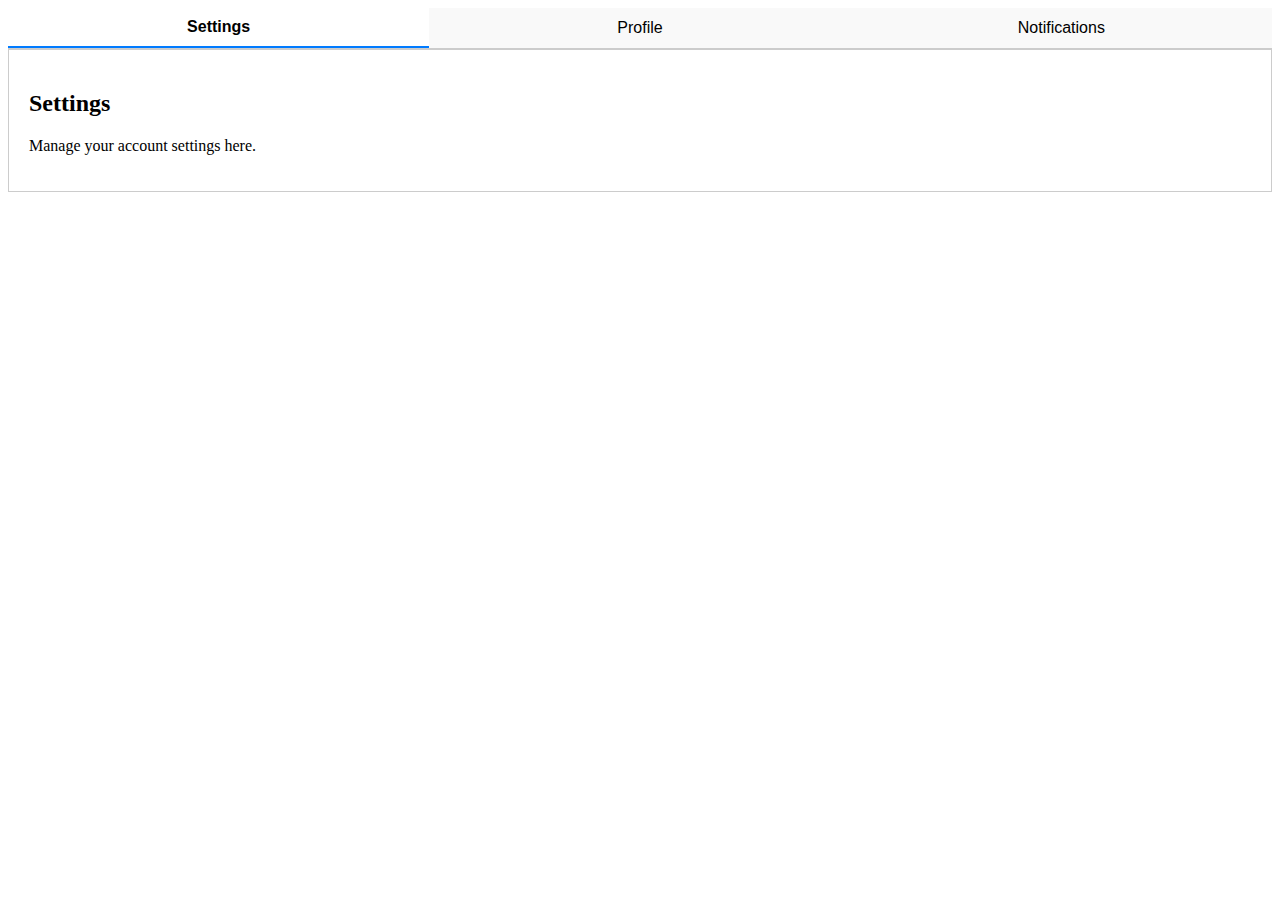
<file: index.html>
<!DOCTYPE html>
<html lang="en">
<head>
  <meta charset="UTF-8">
  <meta name="viewport" content="width=device-width, initial-scale=1.0">
  <title>Document</title>
  <link rel="stylesheet" href="assets/styles/styles.css">
</head>
<body>
  <div class="tabs-container">
    <div class="tabs">
        <button class="tab-button active" data-tab="settings">Settings</button>
        <button class="tab-button" data-tab="profile">Profile</button>
        <button class="tab-button" data-tab="notifications">Notifications</button>
    </div>
    <div class="tab-content">
        <div id="settings" class="tab-pane active">
            <h2>Settings</h2>
            <p>Manage your account settings here.</p>
        </div>
        <div id="profile" class="tab-pane">
            <h2>Profile</h2>
            <p>View and edit your profile information.</p>
        </div>
        <div id="notifications" class="tab-pane">
            <h2>Notifications</h2>
            <p>Customize your notification preferences.</p>
        </div>
    </div>
</div>
<script> src="assets/JS/script.js"</script>
</body>
</html>
</file>
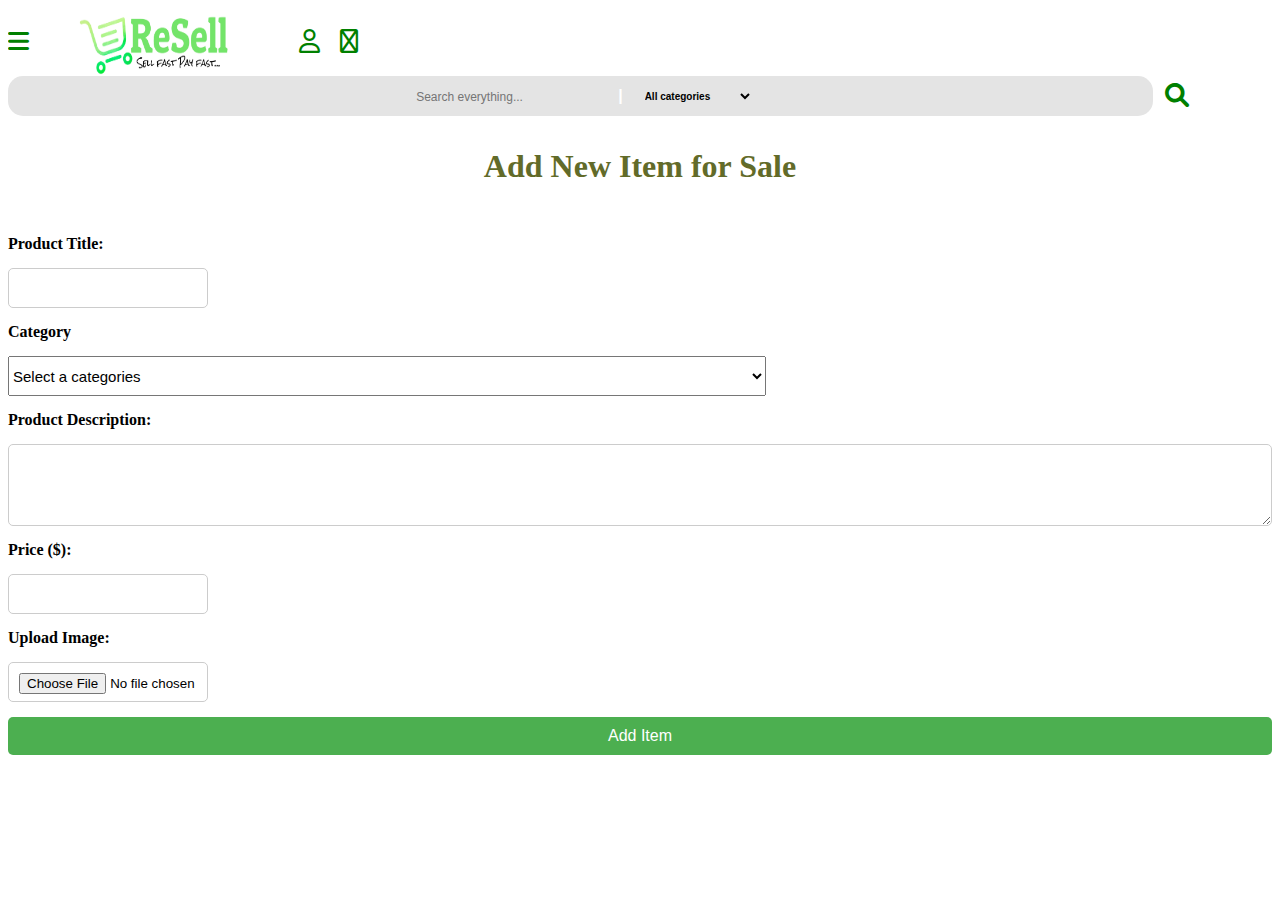
<file: additem.html>
<!DOCTYPE html>
<html lang="en">
<head>
    <meta charset="UTF-8">
    <meta name="viewport" content="width=device-width, initial-scale=1.0">
    <meta http-equiv="X-UA-Compatible" content="ie=edge">
    <title>Document</title>
    <link rel="stylesheet" href="assets/styles/additem.css">
    <link rel="stylesheet" href="https://cdnjs.cloudflare.com/ajax/libs/font-awesome/6.0.0-beta3/css/all.min.css">
    <link href="https://fonts.googleapis.com/css2?family=Roboto:wght@400;700&display=swap" rel="stylesheet">

</head>
<body>
    <main>
        <div class="header">
            <div class="nav">
                <button id="hamburger" class="iconbtn">
                    <i class="fa-duotone fa-solid fa-bars"></i>
                </button>
                <div class="logo">
                    <img src="assets/images/logo6.png" alt="logo" class="logoresize">
                </div>
                <button id="profilebtn" class="iconbtn">
                    <i class="fa-regular fa-user"></i>
                </button>
                <button id="cartbtn" class="iconbtn">
                    <i class="fa-regular fa-cart-shopping"></i>
                </button>
            </div>
            <form action="/submit">
                <div class="searchsection">
                    <div class="searchbar">
                        <input type="text" placeholder="Search everything...">
                        <span class="separator">|</span>
                        <select name="allcategories" id="">All categories
                            <option value="allactegories">All categories</option>
                            <option value="filter">Food</option>
                            <option value="filter">Electronic</option>
                            <option value="filter">Vehicles</option>
                            <option value="filter">Phones & Tablets</option>
                            <option value="filter">Properties</option>
                            <option value="filter">Home Appliances</option>
                            <option value="filter">Furniture</option>
                            <option value="filter">Fashion</option>
                            <option value="filter">Animals & Pets</option>
                            <option value="filter">Arts & Sports</option>
                        </select>
                    </div>
                    <button id="searchbtn" class="iconbtn">
                        <i class="fa-solid fa-magnifying-glass"></i>
                    </button>
                </div>
            </form>
        </div>
        <div class="additemctn">
            <h1>Add New Item for Sale</h1>
            <form id="addItemForm">
                <label for="title">Product Title:</label>
                <input type="text" id="title" name="title" required>
                <label for="category">Category</label>
                       <select   name="allcategories" id="categories">All categories
                            <option value=""disabled selected>Select a  categories</option>
                            <option value="filter">Food</option>
                            <option value="filter">Electronic</option>
                            <option value="filter">Vehicles</option>
                            <option value="filter">Phones & Tablets</option>
                            <option value="filter">Properties</option>
                            <option value="filter">Home Appliances</option>
                            <option value="filter">Furniture</option>
                            <option value="filter">Fashion</option>
                            <option value="filter">Animals & Pets</option>
                            <option value="filter">Arts & Sports</option>
                        </select>

                <label for="description">Product Description:</label>
                <textarea id="description" name="description" rows="4" required></textarea>

                <label for="price">Price ($):</label>
                <input type="number" id="price" name="price" required>

                <label for="image">Upload Image:</label>
                <input type="file" id="image" name="image" accept="image/*" required>

                <button type="submit">Add Item</button>
            </form>
        </div>
    </main>
</body>
</html>
</file>
<file: assets/styles/styles.css>
.tabs-container {
  width: 100%;
  margin: 0 auto;
}

.tabs {
  display: flex;
  border-bottom: 2px solid #ccc;
  background-color: #f9f9f9;
}

.tab-button {
  flex: 1;
  padding: 10px 15px;
  text-align: center;
  background: none;
  border: none;
  font-size: 16px;
  cursor: pointer;
  outline: none;
  transition: background-color 0.3s ease;
}

.tab-button:hover {
  background-color: #eaeaea;
}

.tab-button.active {
  border-bottom: 2px solid #007BFF;
  font-weight: bold;
  background-color: #fff;
}

.tab-content {
  padding: 20px;
  background-color: #fff;
  border: 1px solid #ccc;
  border-top: none;
}

.tab-pane {
  display: none;
}

.tab-pane.active {
  display: block;
}
</file>
<file: assets/styles/additem.css>
* {
    padding: 0;
    margin: 0;
    box-sizing: border-box;
    font-family: 'Segoe UI', Tahoma, Geneva, Verdana, sans-serif;
}

body, html {
    width: 100%;
    height: 100%;
    background-color:
    font-family: 'Roboto', sans-serif;
}
main {
    padding: 0.5rem;
    background-color: white;
}
.header {
    width: 100%;
    background-color: white;
    position: fixed;
    z-index: 1000;
    padding-right: 0.5rem;
}

.nav {
    display: flex;
    align-items:
}
.logo {
    height: 68px;
    width: %;
    background-color: transparent;
}

.header img {
    height: 100%;
    width: 200px;
    display: flex;
    justify-content: center;
    padding-left: 50px;
}

.iconbtn {
    background-color: transparent;
    border: none;
    color: green;
    font-size: 24px;
    cursor: pointer;
    margin-bottom:
    cursor: pointer;

}
#profilebtn {
    margin-left: 70px;
    margin-right: 20px;
}
.searchsection {
    background-color:
    justify-content: space-between;
    display: flex;
}
.searchbar {
    display: flex;
    align-items: center;
    justify-content: center;
    background-color: #e4e4e4;
    padding: 10px;
    color: white;
    width: 90%;
    border-radius: 15px;
    height: 40px;
    margin-right: 12px;
}
input {
    padding: 8px;
    border: none;
    border-radius: 4px;
    margin-right: 10px;
    width: 200px;
    height: 40px;
    background-color: #e4e4e4;
    outline: none;
}
.searchbar select {
    padding: 8px;
    border: none;
    border-radius: 4px;
    margin-left: 10px;
    outline: none;
    color: black;
    background-color: #e4e4e4;
    font-size: 10px;
    font-weight: bold;

}
.searchbar input::placeholder {
    font-size: 12px;

}
.separator {
    font-weight: bold;
}
.additemctn {
    margin-top: 140px;
}
.additemctn h1 {
    text-align: center;
    margin-bottom: 50px;
    color: #626b29;
    font-weight: bold;
    font-family: Comic Sans MS;
}

.additemctn form {
    display: flex;
    flex-direction: column;
    gap: 15px;
}

.additemctn label {
    font-weight: bold;
    font-family: Tahoma;
}

.additemctn input, textarea {
    padding: 10px;
    border-radius: 5px;
    border: 1px solid #ccc;
}

.additemctn button {
    padding: 10px;
    font-size: 16px;
    background-color: #4CAF50;
    color: white;
    border: none;
    border-radius: 5px;
    cursor: pointer;
}

.additemctn button:hover {
    background-color: #45a049;
}
.additemctn input {
    background-color: transparent;
}
#categories {
    height: 40px;
    width: 60%;
    color: black;
    text-decoration: none;
    font-size: 15px;
    
}
</file>
